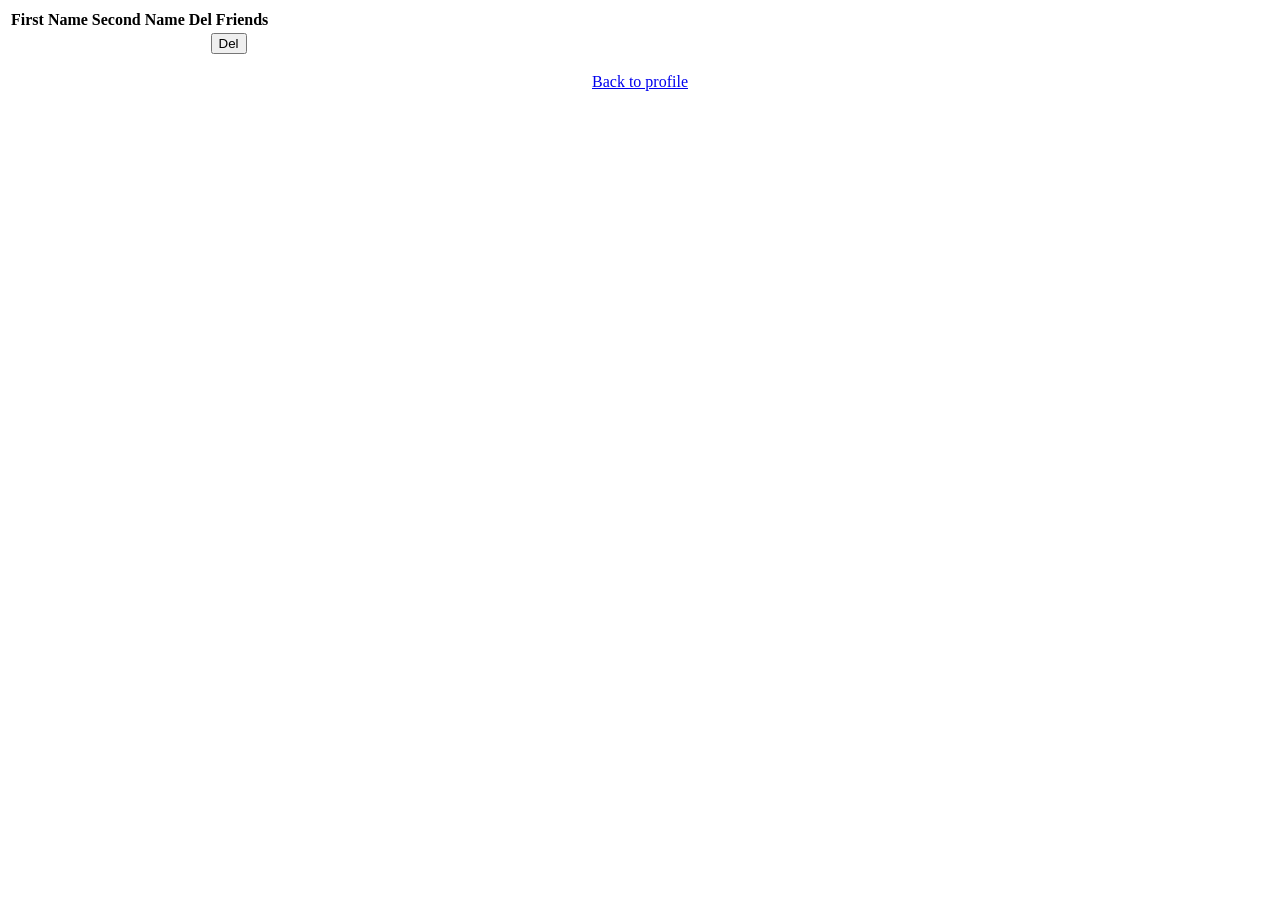
<file: frontend/src/main/resources/templates/social/friends.html>
<!DOCTYPE html>
<html xmlns:th="http://www.thymeleaf.org">
<head th:replace="layout :: site-head">
    <html lang="en">
    <head>
        <meta charset="UTF-8">
        <title>All users</title>
    </head>
<body>
<header th:replace="layout :: site-logo"/>
<div class="row">
    <div class="col-sm-4"></div>
    <div class="col-sm-4" style="text-align:center">
        <table class="table">
            <thead>
            <tr>
                <th>First Name</th>
                <th>Second Name</th>
                <th>Del Friends</th>
            </tr>
            </thead>
            <tbody>
            <tr th:each="user : ${users}">
                <td th:text="${user.firstName}"></td>
                <td th:text="${user.lastName}"></td>
                <td>
                    <form method=post th:action="@{/users/del/(id=${user.id})}">

                        <button type="submit" class="btn btn-danger">Del</button>
                    </form>
                </td>
            </tr>
            </tbody>
        </table>
        <p><a href="profile.html" th:href="@{/users/profile}">Back to profile</a></p>
    </div>
    <div class="col-sm-4"></div>
</div>
</body>
</html>
</file>
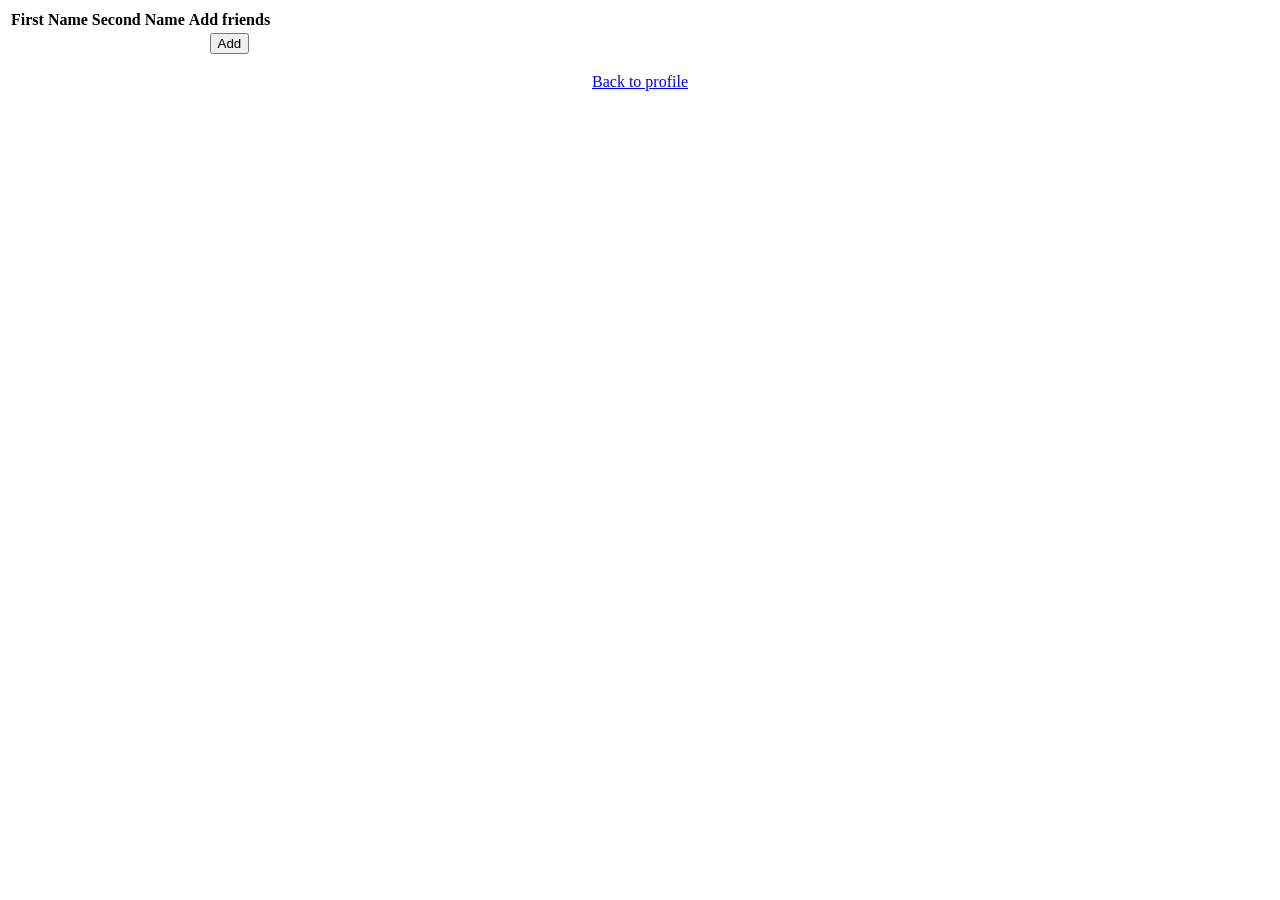
<file: frontend/src/main/resources/templates/users/all.html>
<!DOCTYPE html>
<html xmlns:th="http://www.thymeleaf.org">
<head th:replace="layout :: site-head">
<html lang="en">
<head>
    <meta charset="UTF-8">
    <title>All users</title>
</head>
<body>
<header th:replace="layout :: site-logo"/>
<div class="row">
    <div class="col-sm-4"></div>
    <div class="col-sm-4" style="text-align:center">
        <table class="table">
            <thead>
            <tr>
                <th>First Name</th>
                <th>Second Name</th>
                <th>Add friends</th>
            </tr>
            </thead>
            <tbody>
            <tr th:each="user : ${users}">
                <td th:text="${user.firstName}"></td>
                <td th:text="${user.lastName}"></td>
                <td>
                    <form method=post th:action="@{/users/add/(id=${user.id})}">
                        <button type="submit" class="btn btn-success">Add</button>
                    </form>
                </td>
            </tr>
            </tbody>
        </table>
        <p><a href="profile.html" th:href="@{/users/profile}">Back to profile</a></p>
    </div>
    <div class="col-sm-4"></div>
</div>
</body>
</html>
</file>
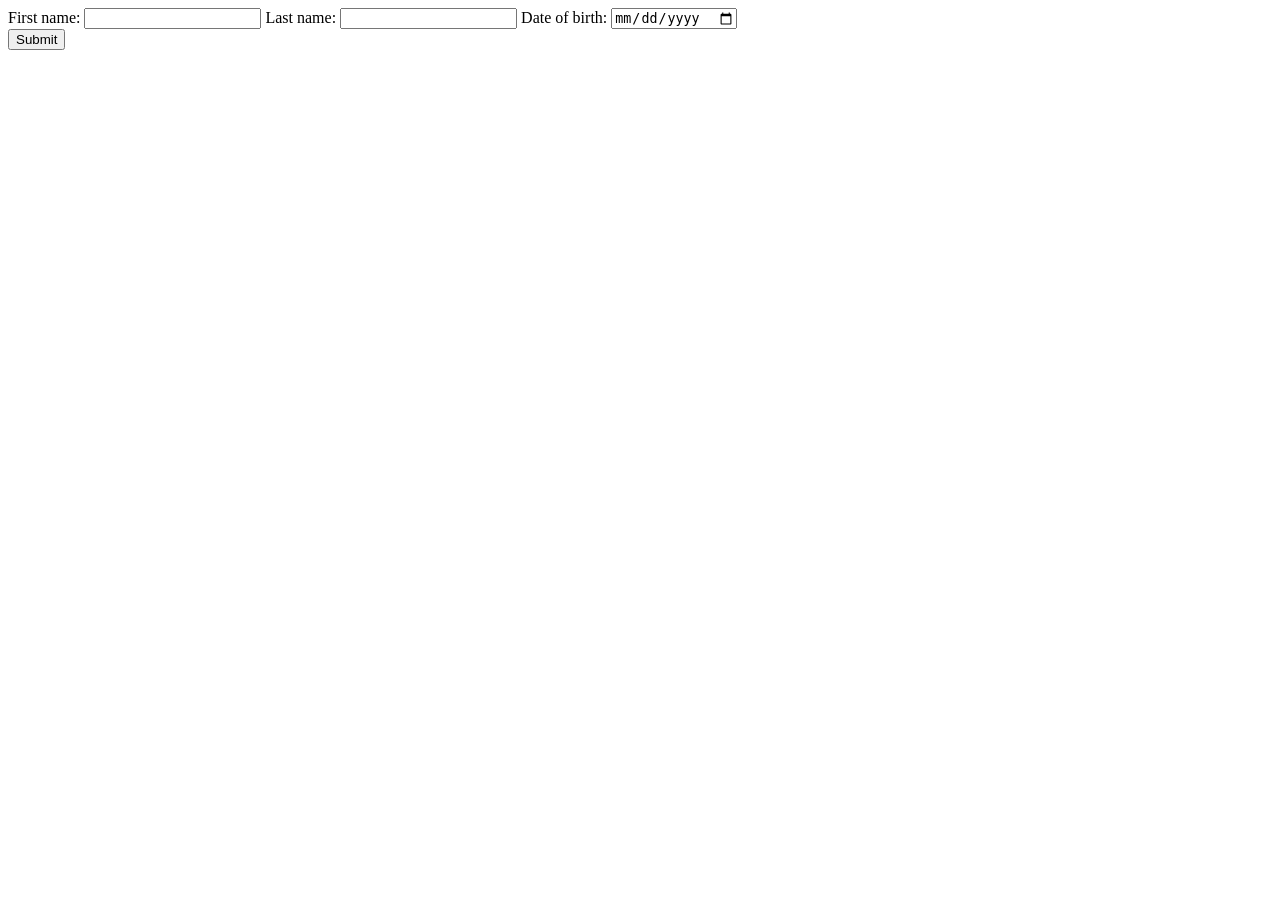
<file: frontend/src/main/resources/templates/users/edit.html>
<!DOCTYPE html>
<html xmlns:th="http://www.thymeleaf.org">
<head th:replace="layout :: site-head">
    <html lang="en">
    <head>
        <meta charset="UTF-8">
        <title>Edit Profile</title>
    </head>
<body>
<header th:replace="layout :: site-logo"/>
<div class="row">
    <div class="col-sm-4"></div>
    <div class="col-sm-4">
        <form action="/users/edit" method="post">
            <div class="form-group">
                <label for="firstName">First name:</label>
                <input name="firstName" , type="text" class="form-control" id="firstName">

                <label for="lastName">Last name:</label>
                <input name="lastName" , type="text" class="form-control" id="lastName">

                <label for="dateOfBirth">Date of birth:</label>
                <input name="dateOfBirth" , type="date" class="form-control" id="dateOfBirth">
                <br>
                <button type="submit" class="btn btn-default">Submit</button>
            </div>
        </form>
    </div>
    <div class="col-sm-4"></div>
</div>

</body>
</html>
</file>
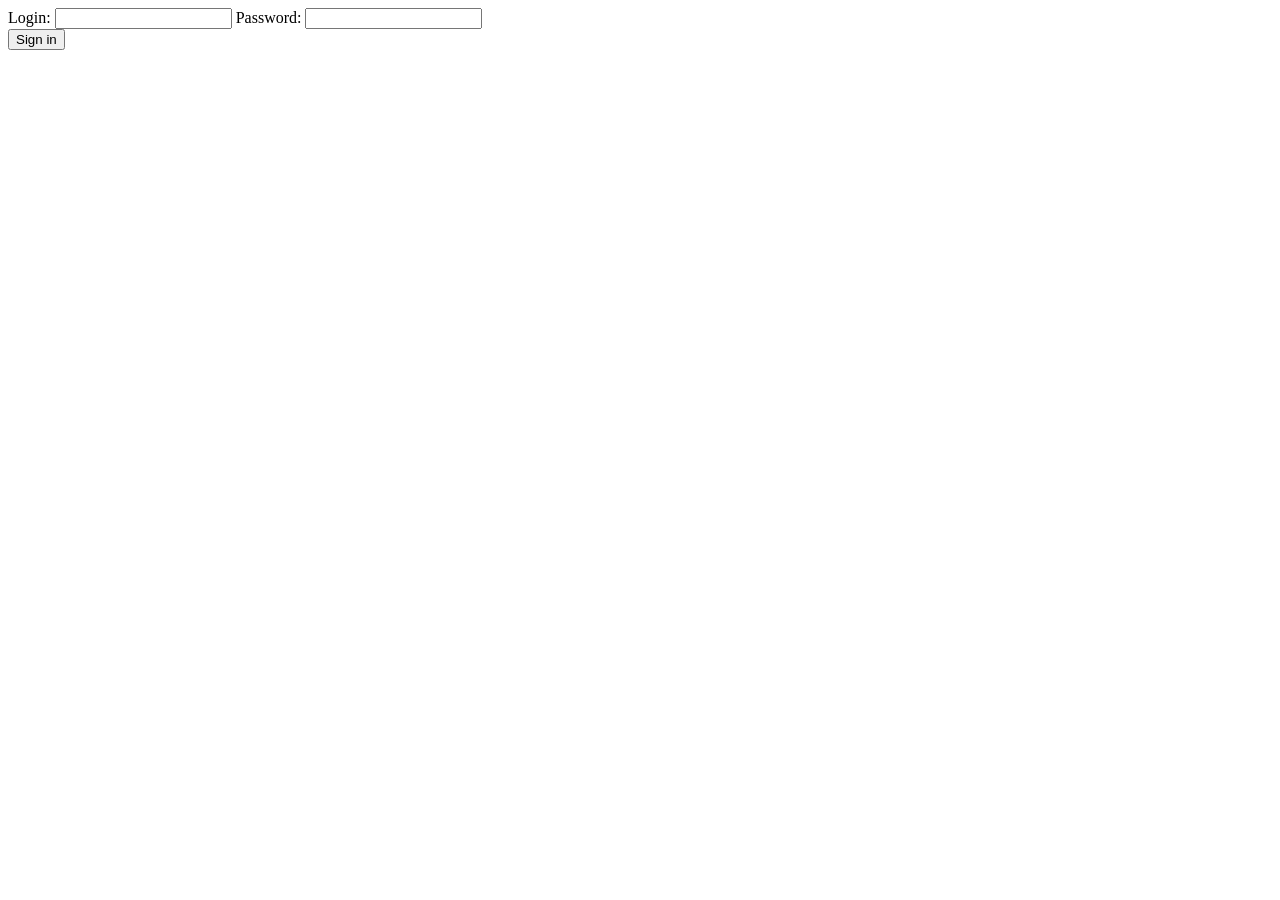
<file: frontend/src/main/resources/templates/users/login.html>
<!DOCTYPE html>
<html xmlns:th="http://www.thymeleaf.org">
<head th:replace="layout :: site-head">
    <title>Login Page</title>


</head>
<body>

    <div class="row">
        <header th:replace="layout :: site-logo"/>
        <div class="col-md-4"></div>
        <div class="col-md-4">


            <form action="/users/login" method="post">
                <div class="form-group">
                    <label for="login">Login:</label>
                    <input name="login" type="text" class="form-control" id="login">

                    <label for="password">Password:</label>
                    <input name="password" type="password" class="form-control" id="password">
                </div>
                <button type="submit" class="btn btn-default">Sign in</button>

            </form>
        </div>
        <div class="col-md-4"></div>
    </div>

</body>
</html>
</file>
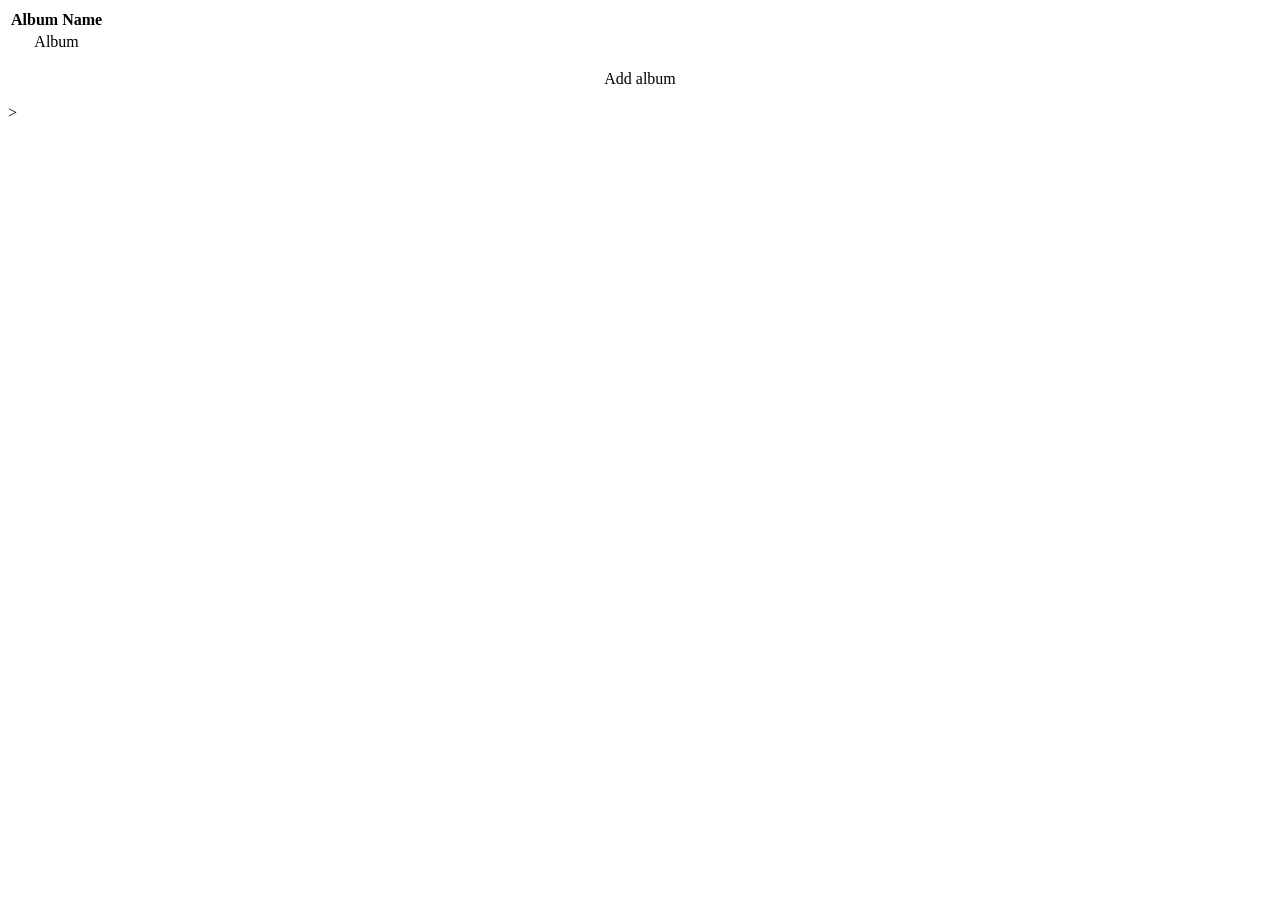
<file: frontend/src/main/resources/templates/users/photo.html>
<!DOCTYPE html>
<html xmlns:th="http://www.thymeleaf.org">
<head th:replace="layout :: site-head">
    <html lang="en">
    <head>
        <meta charset="UTF-8">
        <title>Photo</title>
    </head>
<body>
<header th:replace="layout :: site-logo"/>
<div class="row">
    <div class="col-sm-4"></div>
    <div class="col-sm-4" style="text-align:center">
        <table class="table">
            <thead>
            <tr>
                <th>Album Name</th>
            </tr>
            </thead>
            <tbody>
            <tr th:each="albums : ${albums}">
                <td><a th:href="@{/users/photoalbum/(id=${albums.id})}">Album</a></td>
                <!--<td th:text="${albums.name}"></td>-->
            </tr>
            </tbody>
        </table>
        <p><a th:href="@{/users/photoaddalbum}">Add album</a></p>
    </div>
    <div class="col-sm-4"></div>
</div>
>

</body>
</html>
</file>
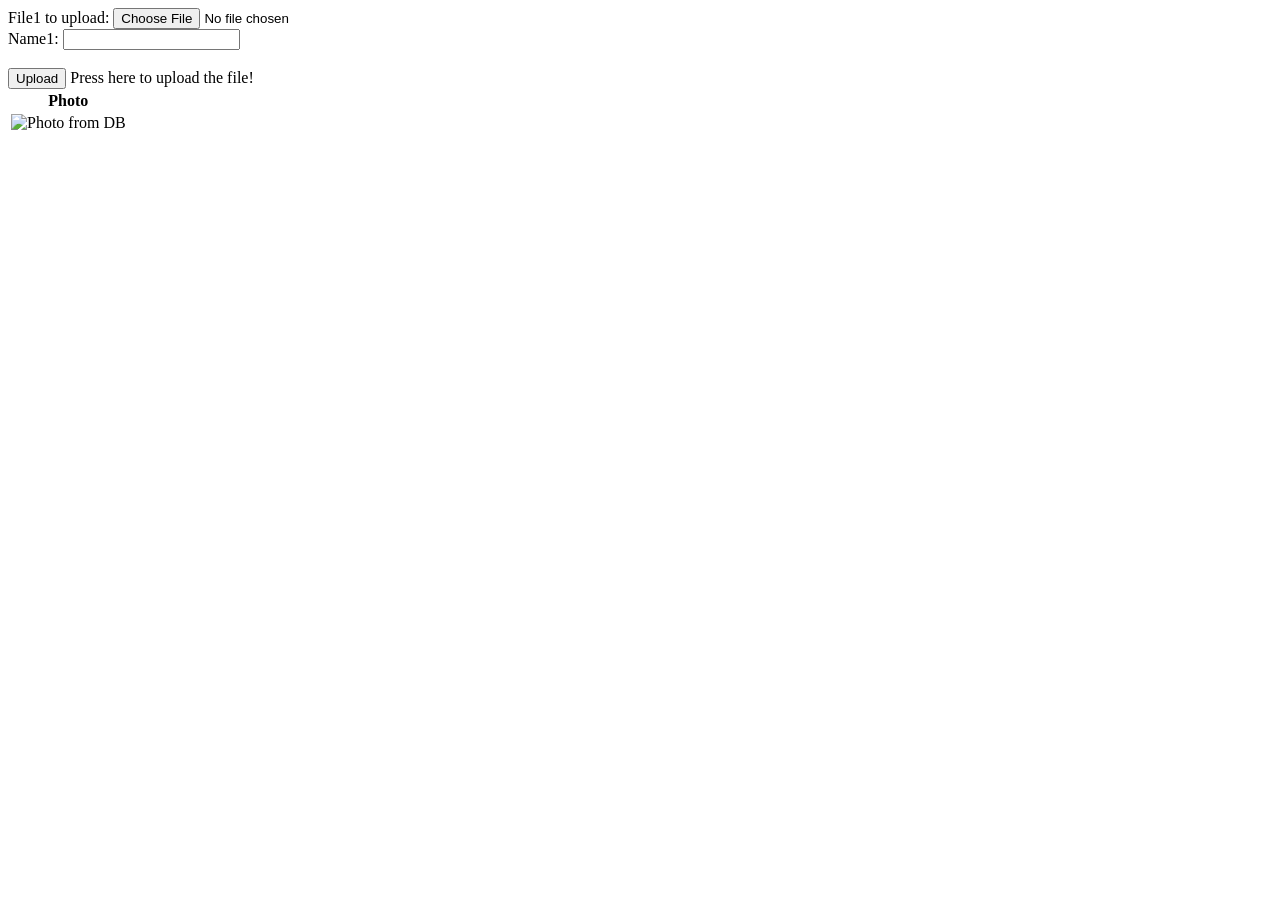
<file: frontend/src/main/resources/templates/users/photoalbum.html>
<!DOCTYPE html>
<html xmlns:th="http://www.thymeleaf.org">
<head th:replace="layout :: site-head">
    <html lang="en">
    <head>
        <meta charset="UTF-8">
        <title>Photo album</title>
    </head>
<body>
<header th:replace="layout :: site-logo"/>
<div class="row">
    <div class="col-md-4"></div>
    <div class="col-md-4">
        <form action="/users/photoalbum.html" method="post" enctype="multipart/form-data">
            File1 to upload: <input type="file" name="file"><br/>
            Name1: <input type="text" name="name"><br/> <br/>
            <input type="submit" value="Upload"> Press here to upload the file!
        </form>
        <table class="table">
            <thead>
            <tr>
                <th>Photo</th>
            </tr>
            </thead>
            <tbody>
            <tr th:each="album : ${album}">
                <td><img th:src="${album.imageUrl}" alt="Photo from DB" style="width:60%"></td>
                <!--<td th:img="${album.imageUrl}"></td>-->
            </tr>
            </tbody>
            <div class="col-md-4"></div>
        </table>
    </div>

</div>
</body>
</html>
</file>
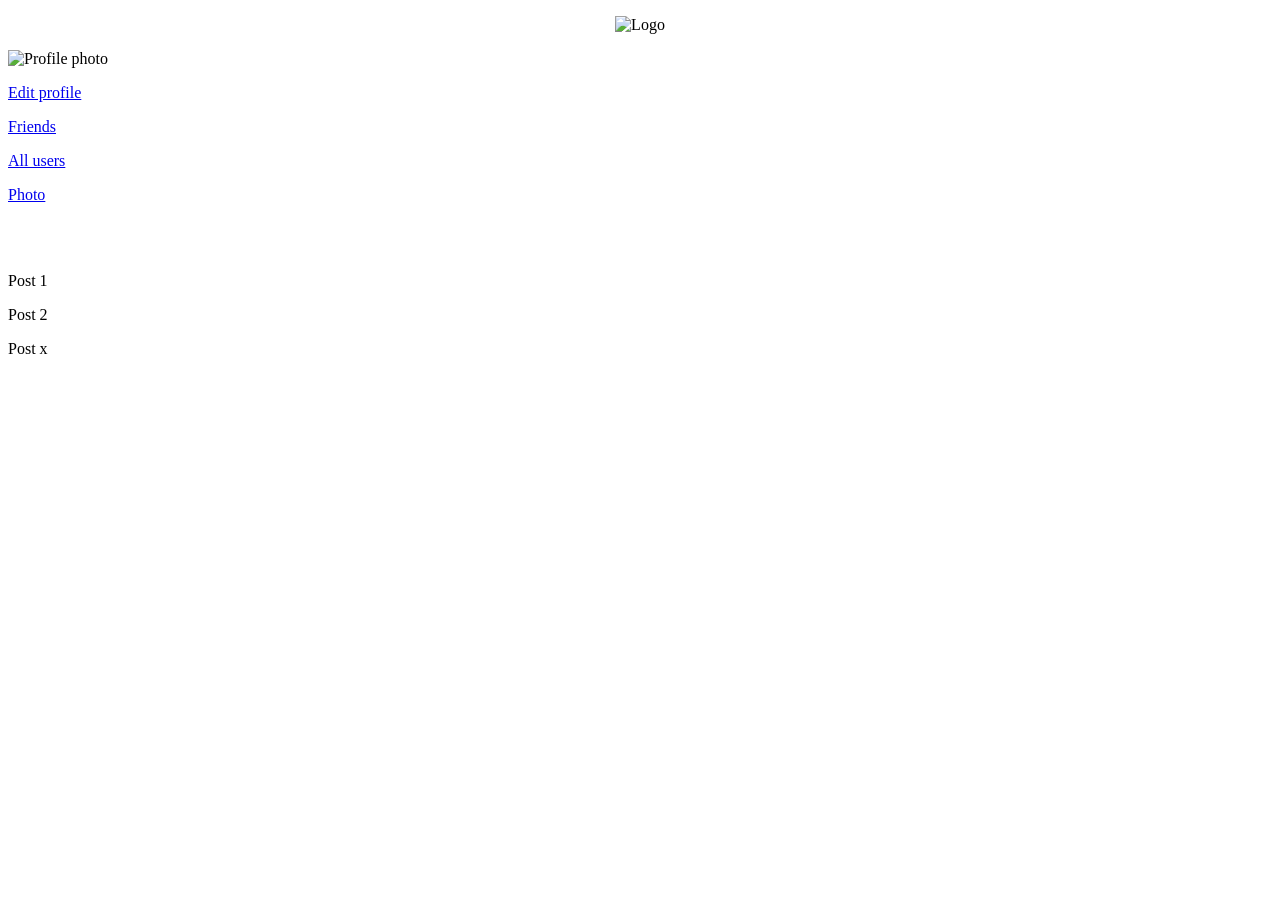
<file: frontend/src/main/resources/templates/users/profile.html>
<!DOCTYPE html>
<html xmlns:th="http://www.thymeleaf.org">
<head th:replace="layout :: site-head">
    <title>Profile Page</title>
    <style>
        .fig {
            text-align: center; /* Выравнивание по центру */
        }
    </style>
</head>
<body>
<div class="col-md-12">
    <p class="fig"><img th:src="@{/img/site-logo.png}" alt="Logo" style="width:60%"></p>

</div>
<div class="row">
    <div class="col-md-1"></div>
    <div class="col-md-3">
        <img th:src="@{/img/profile_foto_stub.png}" alt="Profile photo" style="width:50%">
        <p><a href="registration.html" th:href="@{/users/edit}">Edit profile</a></p>
        <p><a href="registration.html" th:href="@{/social/friends}">Friends</a></p>
        <p><a href="registration.html" th:href="@{/users/all}">All users</a></p>
        <p><a href="registration.html" th:href="@{/users/photo}">Photo</a></p>
    </div>
    <div class="col-md-8 text-left">
        <p th:text="${userDTO.firstName}"></p>
        <p th:text="${userDTO.lastName}"></p>
        <p th:text="${userDTO.dateOfBirth}"></p>
        <br>
        <br>
        <p>Post 1</p>
        <p>Post 2</p>
        <p>Post x</p>


    </div>
</div>
</body>
</html>
</file>
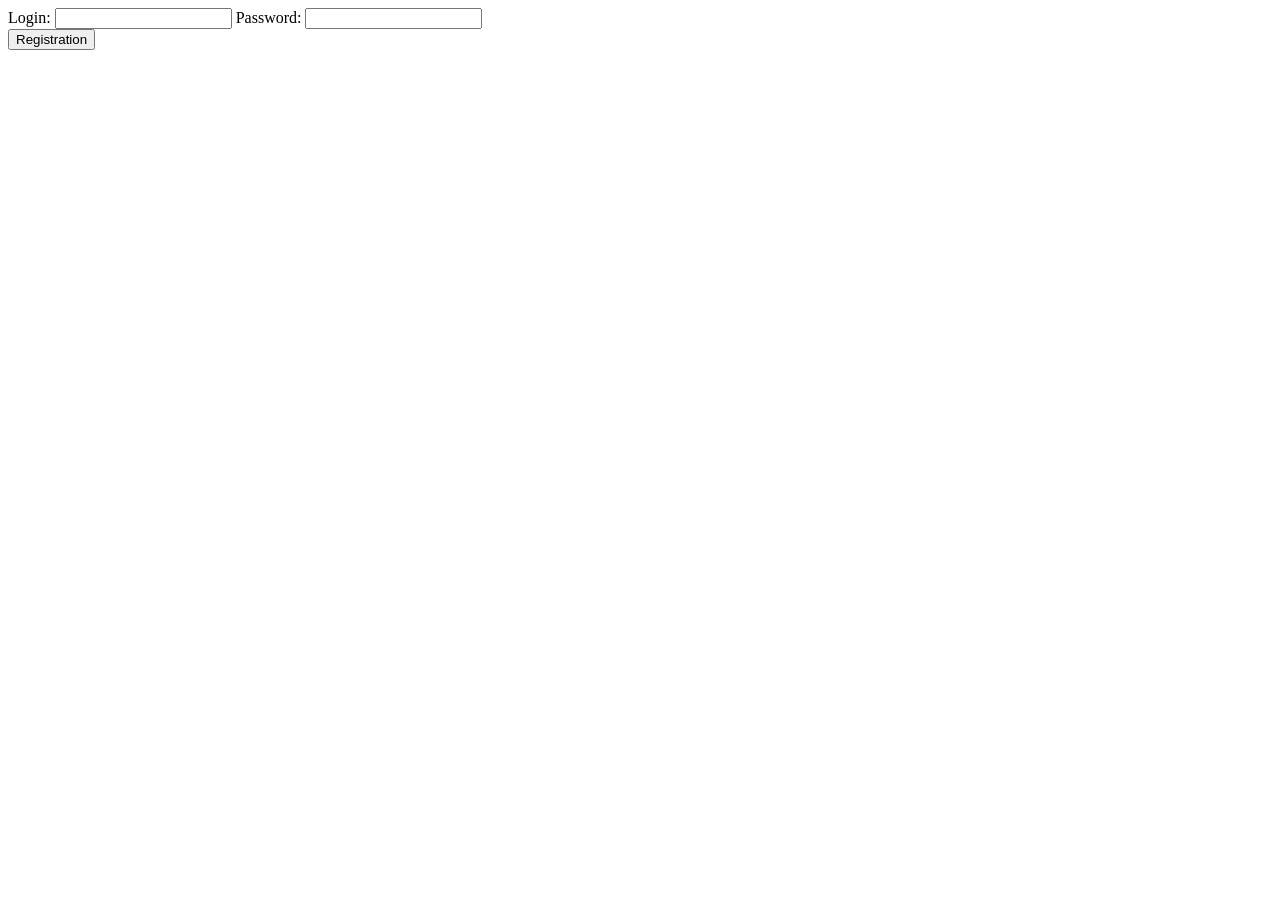
<file: frontend/src/main/resources/templates/users/registration.html>
<!DOCTYPE html>
<html xmlns:th="http://www.thymeleaf.org">
<head th:replace="layout :: site-head">
    <title>Register Page</title>
</head>
<body>
<header th:replace="layout :: site-logo" />


<div class="row">
    <div class="col-sm-4"></div>
    <div class="col-sm-4">
        <form action="/users/registration" method="post">
            <div class="form-group">
                <label for="login">Login:</label>
                <input name = "login" type="text" class="form-control" id="login">

                <label for="password">Password:</label>
                <input name = "password" type="password" class="form-control" id="password">
            </div>
            <button type="submit" class="btn btn-default">Registration</button>
        </form>
    </div>
    <div class="col-sm-4"></div>
</div>
</body>
</html>
</file>
